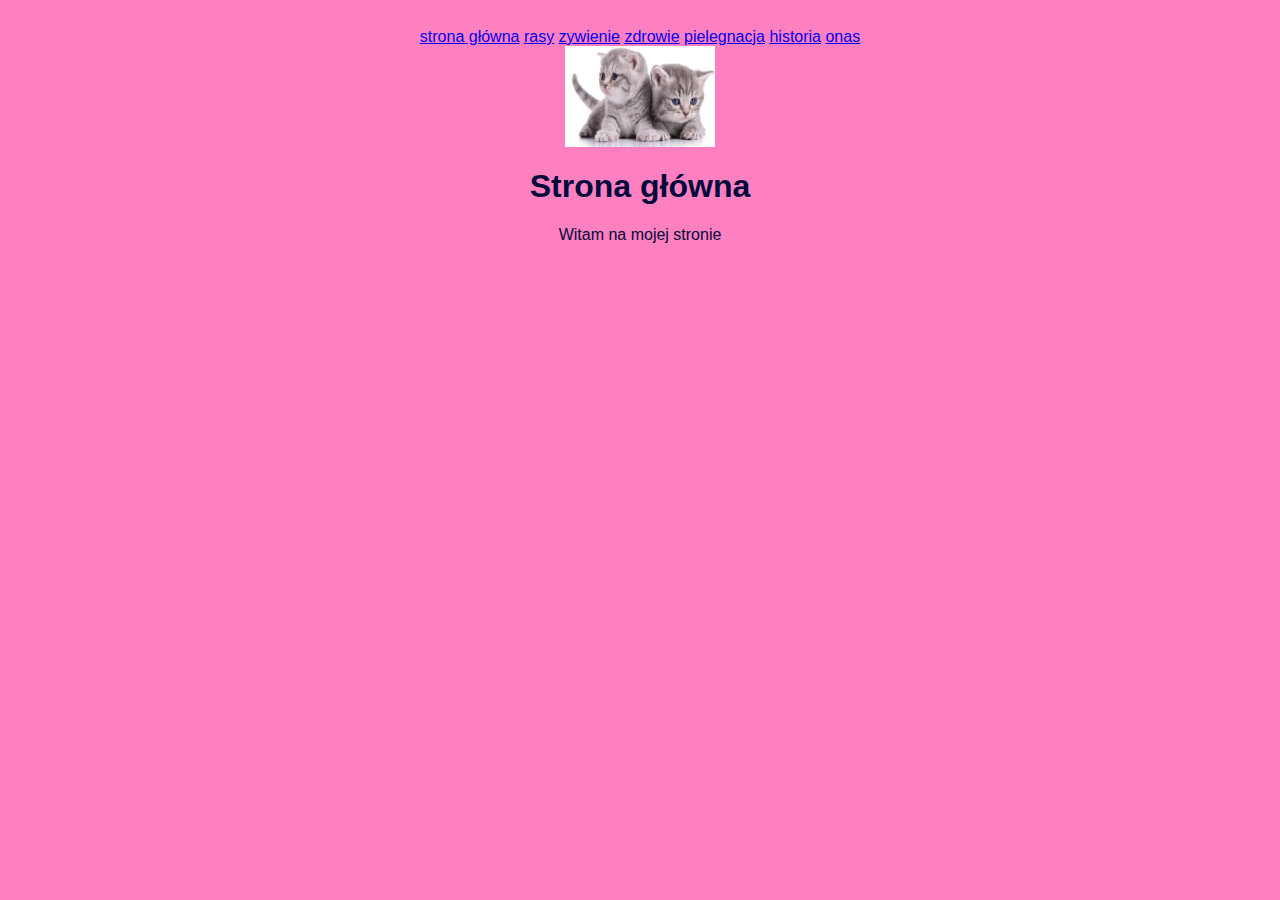
<file: index.html>
<html>
<head>
  <meta charset="utf-8">
  <link rel="stylesheet" href="styl.css">
  <title>moja</title>
</head>
<body>

<div align="center">
<div class="wyrownanie">
 
<a href="index.html">strona główna</a>
<a href="rasy.htm">rasy</a>
<a href="zywienie.htm">zywienie</a>
<a href="zdrowie.htm">zdrowie</a>
<a href="pielegnacja.htm">pielegnacja</a>
<a href="historia.htm">historia</a>
<a href="onas.htm">onas</a>

<br>
<img src="koty.png" width="150">

<h1>Strona główna</h1>

 
<p> 
    Witam na mojej stronie
</p>

</body>
</html>
</file>
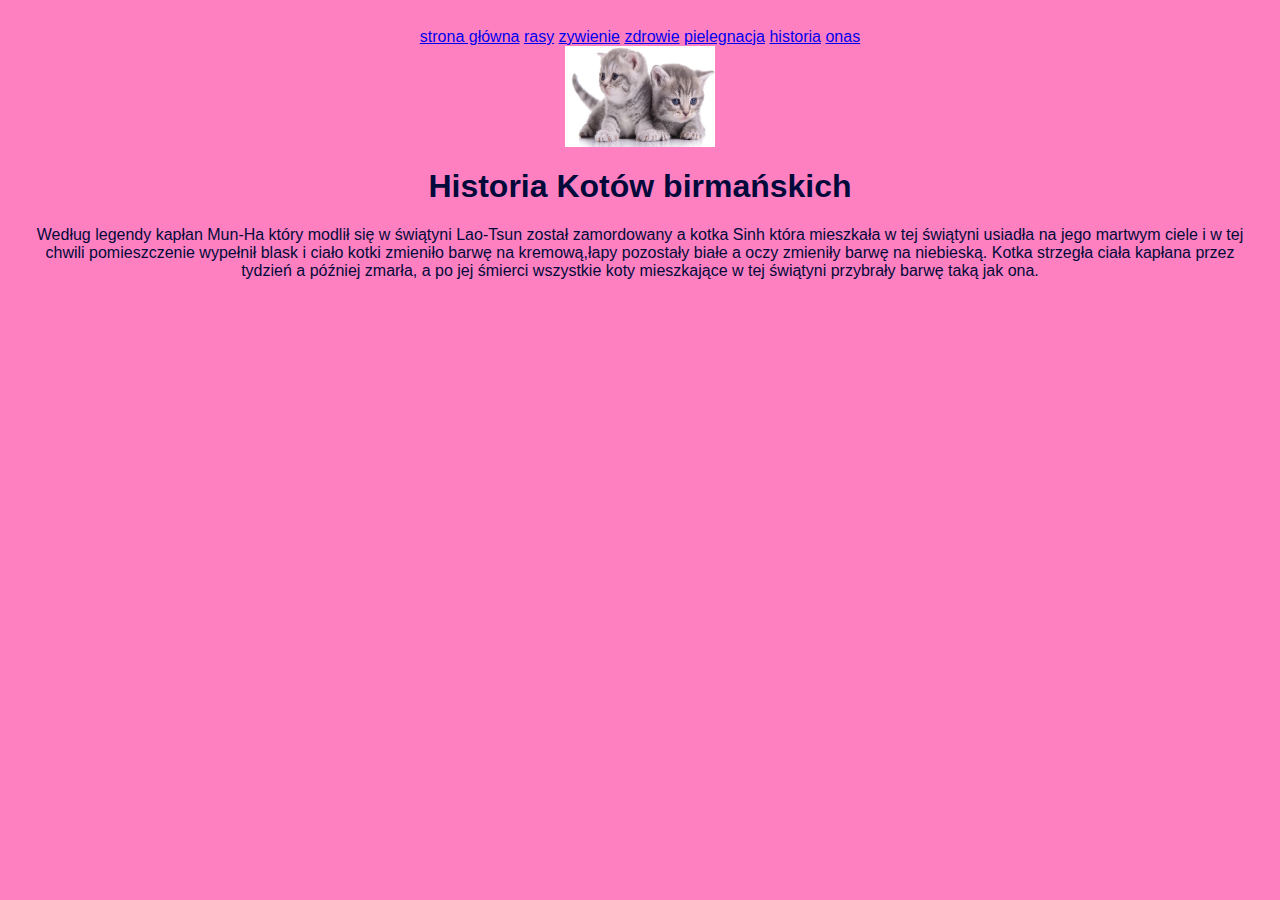
<file: historia.htm>
<html>
<head>
  <meta charset="utf-8">
  <link rel="stylesheet" href="styl.css">
  <title>moja</title>
</head>
<body>

<div align="center">
<div class="wyrownanie">
 
<a href="index.html">strona główna</a>
<a href="rasy.htm">rasy</a>
<a href="zywienie.htm">zywienie</a>
<a href="zdrowie.htm">zdrowie</a>
<a href="pielegnacja.htm">pielegnacja</a>
<a href="historia.htm">historia</a>
<a href="onas.htm">onas</a>

<br>
<img src="koty.png" width="150">


  <h1>Historia Kotów birmańskich</h1>
 
<p>  

</p> Według legendy kapłan Mun-Ha który modlił się w świątyni Lao-Tsun został zamordowany a kotka Sinh która mieszkała w tej świątyni usiadła na jego martwym ciele 
    i w tej chwili pomieszczenie wypełnił blask i ciało kotki zmieniło barwę na kremową,łapy pozostały białe a oczy zmieniły barwę na niebieską. Kotka strzegła 
    ciała kapłana przez tydzień a później zmarła, a po jej śmierci wszystkie koty mieszkające w tej świątyni przybrały barwę taką jak ona.
  

</body>
</html>
</file>
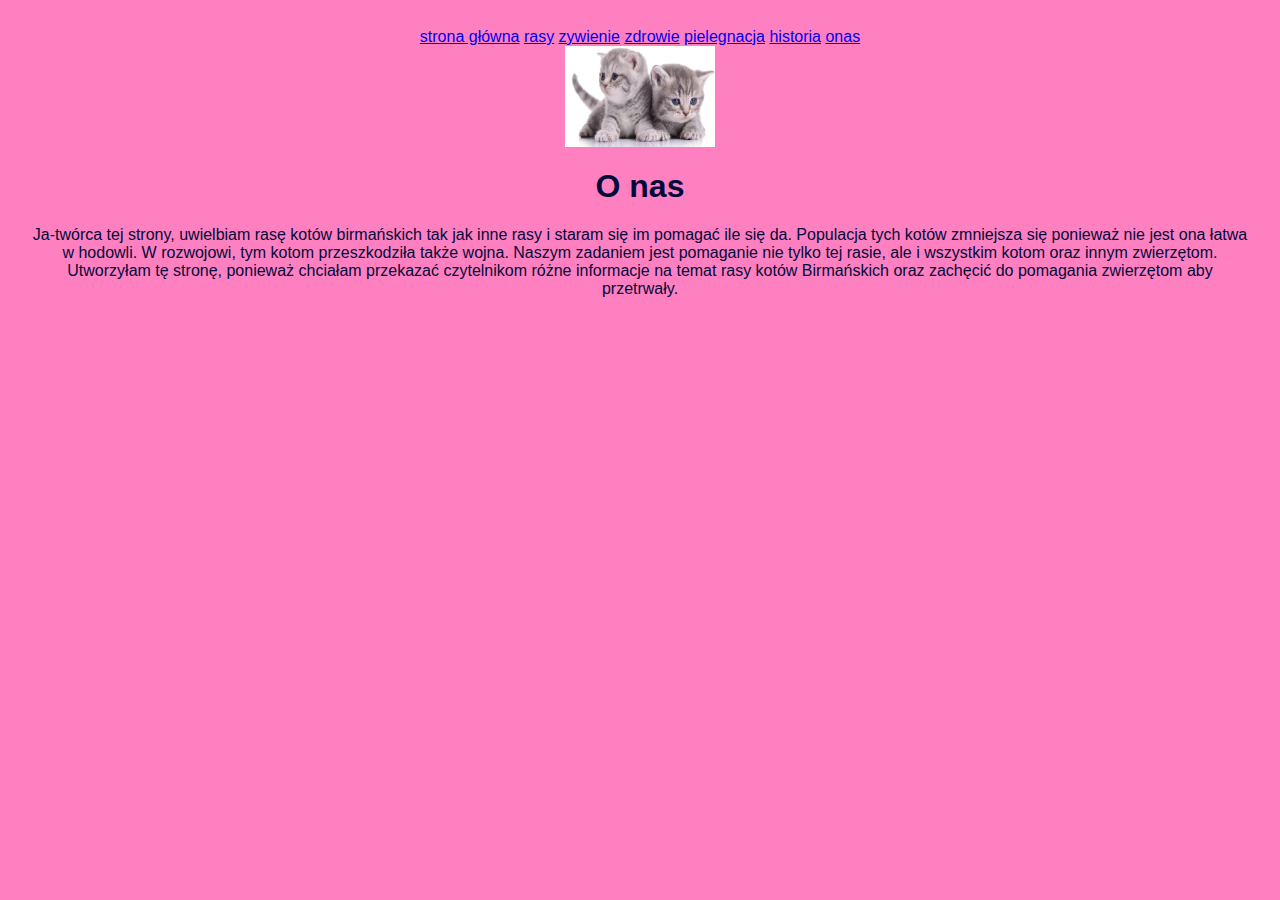
<file: onas.htm>
<html>
<head>
  <meta charset="utf-8">
  <link rel="stylesheet" href="styl.css">
  <title>moja</title>
</head>
<body>

<div align="center">
<div class="wyrownanie">
 
<a href="index.html">strona główna</a>
<a href="rasy.htm">rasy</a>
<a href="zywienie.htm">zywienie</a>
<a href="zdrowie.htm">zdrowie</a>
<a href="pielegnacja.htm">pielegnacja</a>
<a href="historia.htm">historia</a>
<a href="onas.htm">onas</a>

<br>
<img src="koty.png" width="150">

<h1>O nas</h1>

 
<p> 
   
</p> Ja-twórca tej strony, uwielbiam rasę kotów birmańskich tak jak inne rasy i staram się im pomagać ile się da. Populacja tych kotów zmniejsza się ponieważ nie jest ona łatwa w hodowli. W rozwojowi, tym kotom przeszkodziła także wojna. Naszym zadaniem jest pomaganie nie tylko tej rasie, ale i wszystkim kotom oraz innym zwierzętom. Utworzyłam tę stronę, ponieważ chciałam przekazać czytelnikom różne informacje na temat rasy kotów Birmańskich oraz zachęcić do pomagania zwierzętom aby przetrwały.

</body>
</html>
</file>
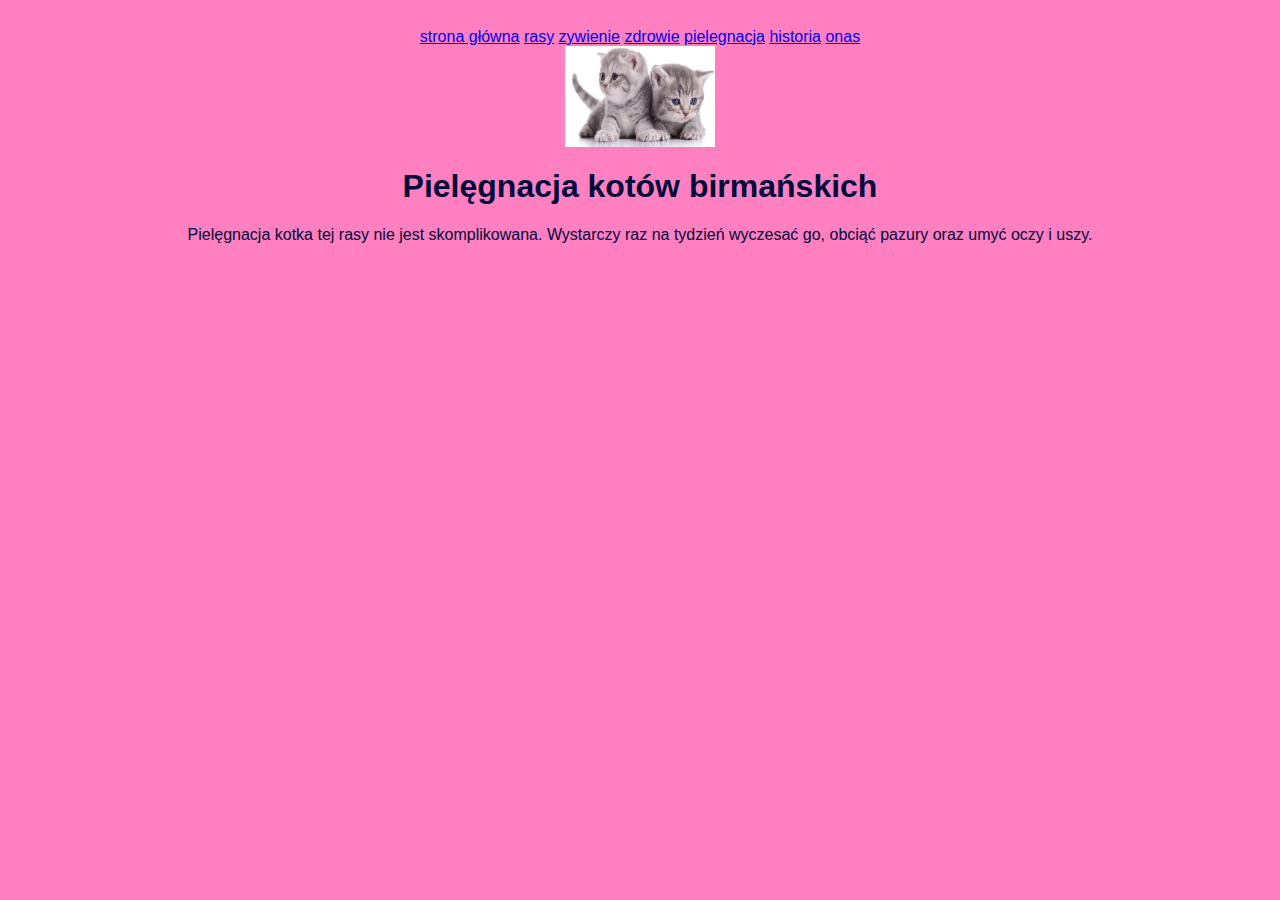
<file: pielegnacja.htm>
<html>
<head>
  <meta charset="utf-8">
  <link rel="stylesheet" href="styl.css">
  <title>moja</title>
</head>
<body>

<div align="center">
<div class="wyrownanie">
 
<a href="index.html">strona główna</a>
<a href="rasy.htm">rasy</a>
<a href="zywienie.htm">zywienie</a>
<a href="zdrowie.htm">zdrowie</a>
<a href="pielegnacja.htm">pielegnacja</a>
<a href="historia.htm">historia</a>
<a href="onas.htm">onas</a>

<br>
<img src="koty.png" width="150">

<h1>Pielęgnacja kotów birmańskich</h1>

 
<p> 
  
</p>Pielęgnacja kotka tej rasy nie jest skomplikowana. Wystarczy raz na tydzień wyczesać go, obciąć pazury oraz umyć oczy i uszy.

</body>
</html>
</file>
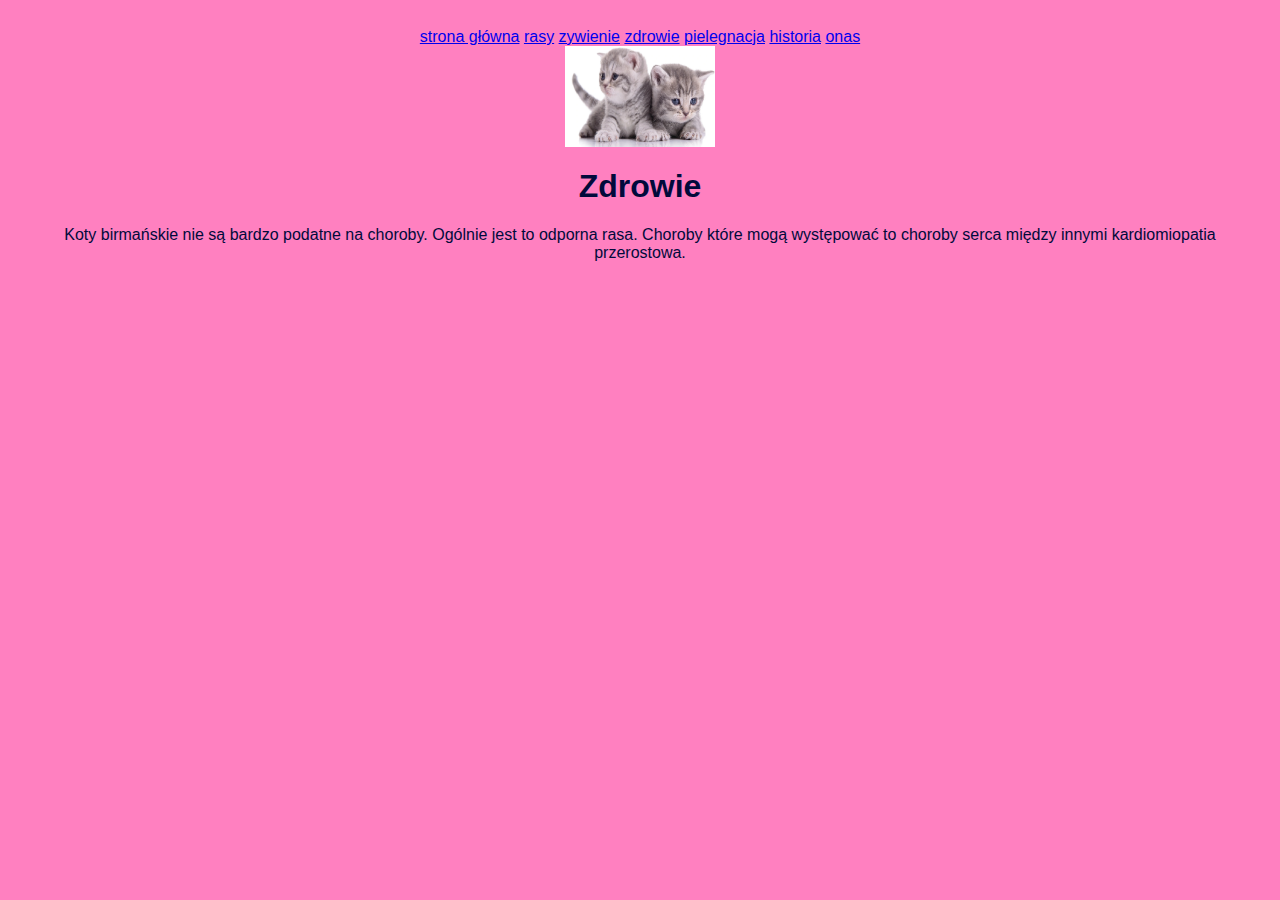
<file: zdrowie.htm>
<html>
<head>
  <meta charset="utf-8">
  <link rel="stylesheet" href="styl.css">
  <title>moja</title>
</head>
<body>

<div align="center">
<div class="wyrownanie">
 
<a href="index.html">strona główna</a>
<a href="rasy.htm">rasy</a>
<a href="zywienie.htm">zywienie</a>
<a href="zdrowie.htm">zdrowie</a>
<a href="pielegnacja.htm">pielegnacja</a>
<a href="historia.htm">historia</a>
<a href="onas.htm">onas</a>

<br>
<img src="koty.png" width="150">

<h1>Zdrowie</h1>

 
<p> 
    
</p> Koty birmańskie nie są bardzo podatne na choroby. Ogólnie jest to odporna rasa. Choroby które mogą występować to choroby serca między innymi kardiomiopatia przerostowa.

</body>
</html>
</file>
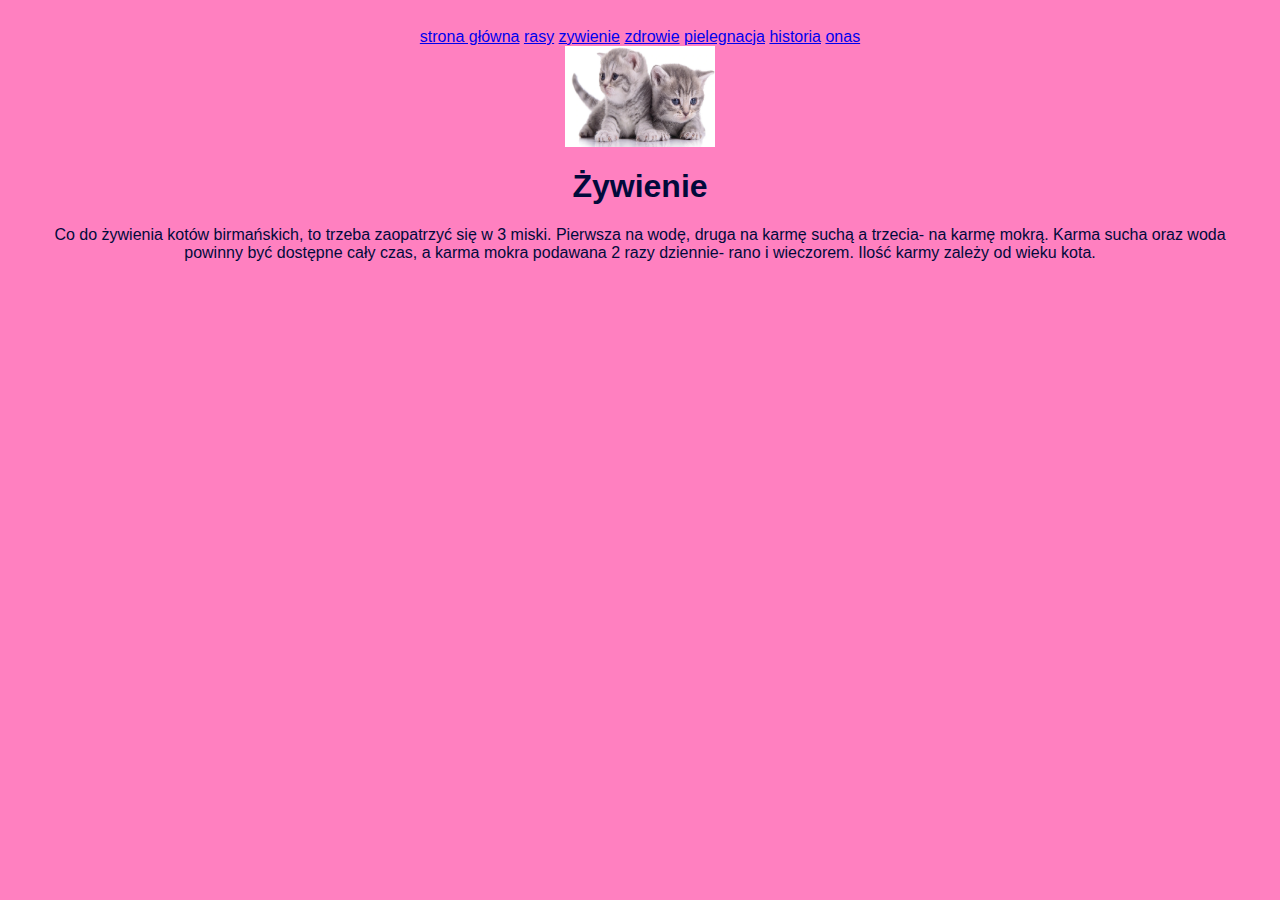
<file: zywienie.htm>
<html>
<head>
  <meta charset="utf-8">
  <link rel="stylesheet" href="styl.css">
  <title>moja</title>
</head>
<body>

<div align="center">
<div class="wyrownanie">
 
<a href="index.html">strona główna</a>
<a href="rasy.htm">rasy</a>
<a href="zywienie.htm">zywienie</a>
<a href="zdrowie.htm">zdrowie</a>
<a href="pielegnacja.htm">pielegnacja</a>
<a href="historia.htm">historia</a>
<a href="onas.htm">onas</a>

<br>
<img src="koty.png" width="150">

<h1>Żywienie</h1>

 
<p> 
   
</p> Co do żywienia kotów birmańskich, to trzeba zaopatrzyć się w 3 miski. Pierwsza na wodę, druga na karmę suchą a trzecia- na karmę mokrą. Karma sucha oraz woda powinny być dostępne cały czas, a karma mokra podawana 2 razy dziennie- rano i wieczorem. Ilość karmy zależy od wieku kota.

</body>
</html>
</file>
<file: styl.css>
body {
    font-family: Arial, Helvetica, sans-serif;
    color: rgb(1, 10, 59);
    /* kolor tła */
    background-color: rgb(255, 128, 192);
    padding: 20px;
{
div.wyrownananie {
      background-color: white;
      f
}

h1.glownah {
  color: white;

 

 /* nieodwiedzony link */
a:link {
  /* pogrubienie czcionki */
  font-weight: bold;
  /* usuwa podkreślenie linku */
  text-decoration: none;
  /* ustawia kolor tekstu na czarny */
 color: black;
}

/* odwiedzony link */
a:visited {
  color: pink;
}

/* mysz nad linkiem */
a:hover {
  color: hotpink;
}

/* selected link */
a:active {
  color: blue;
}
</file>
